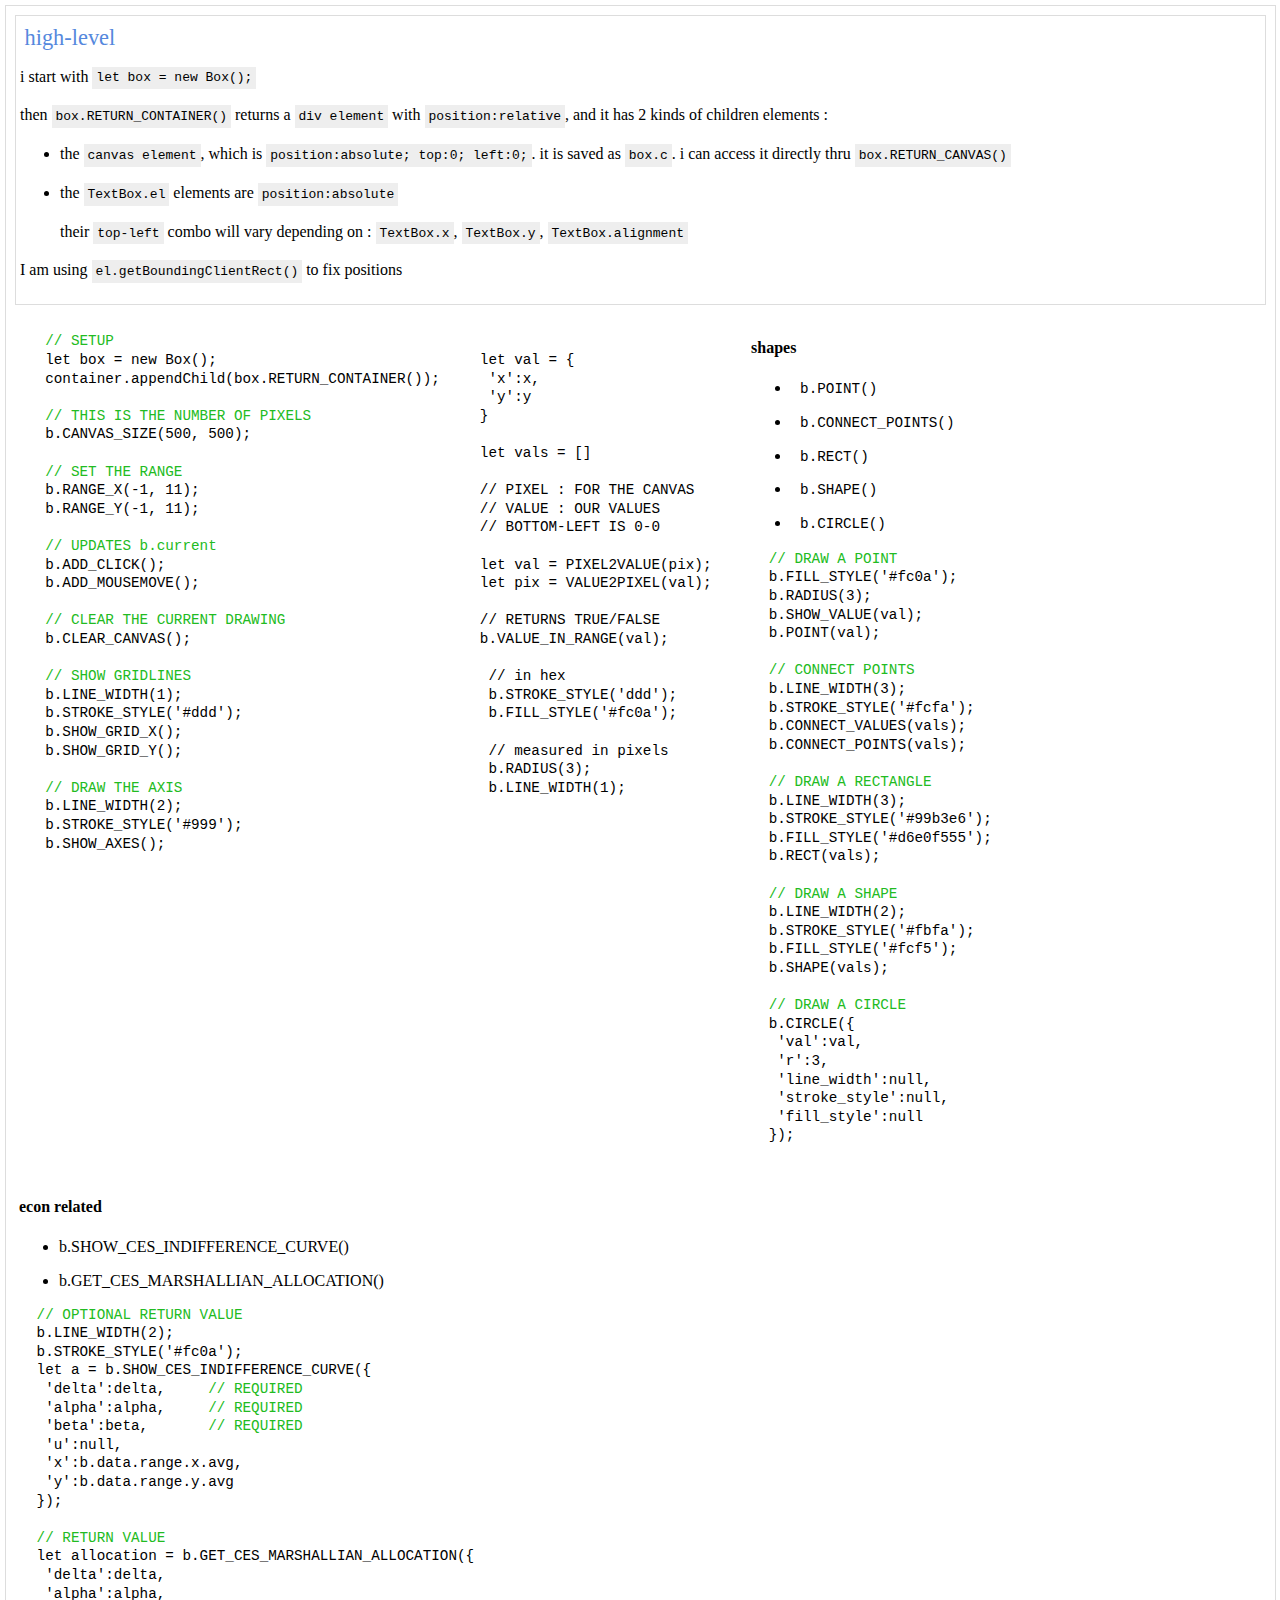
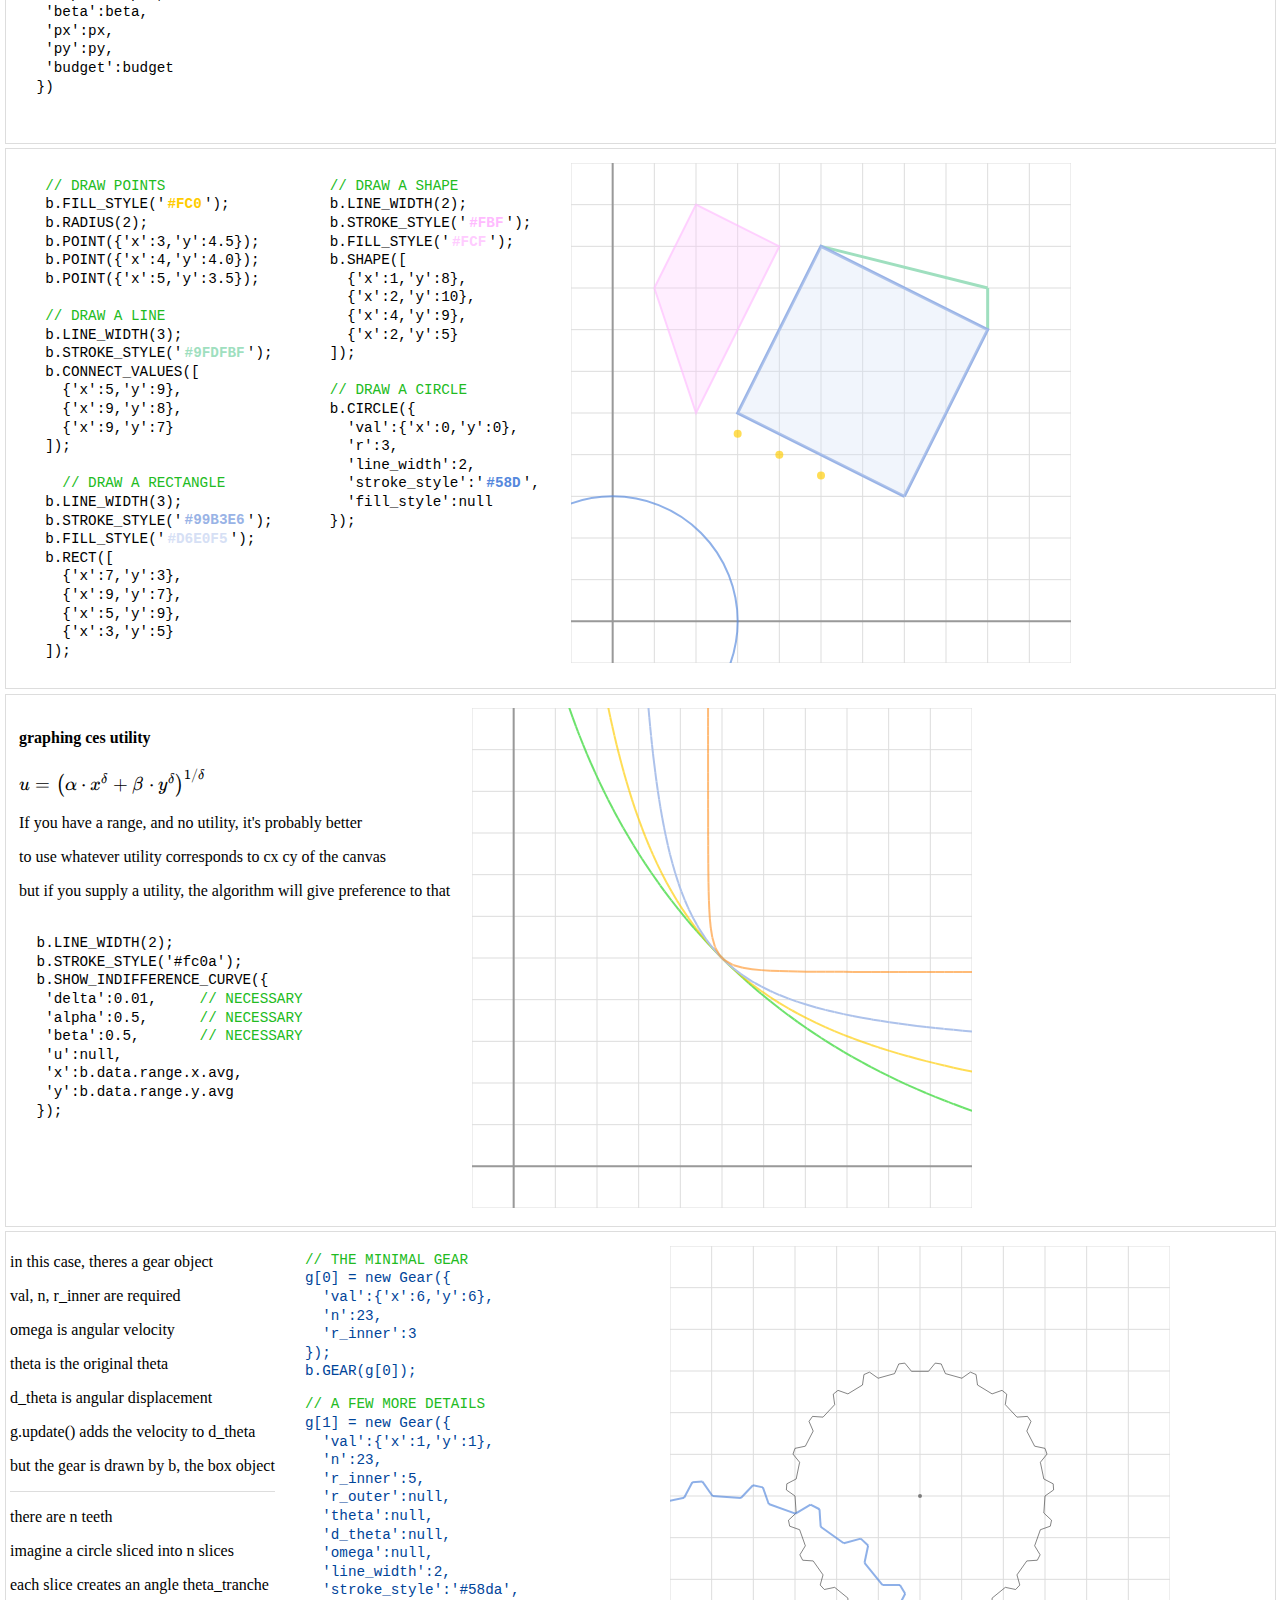
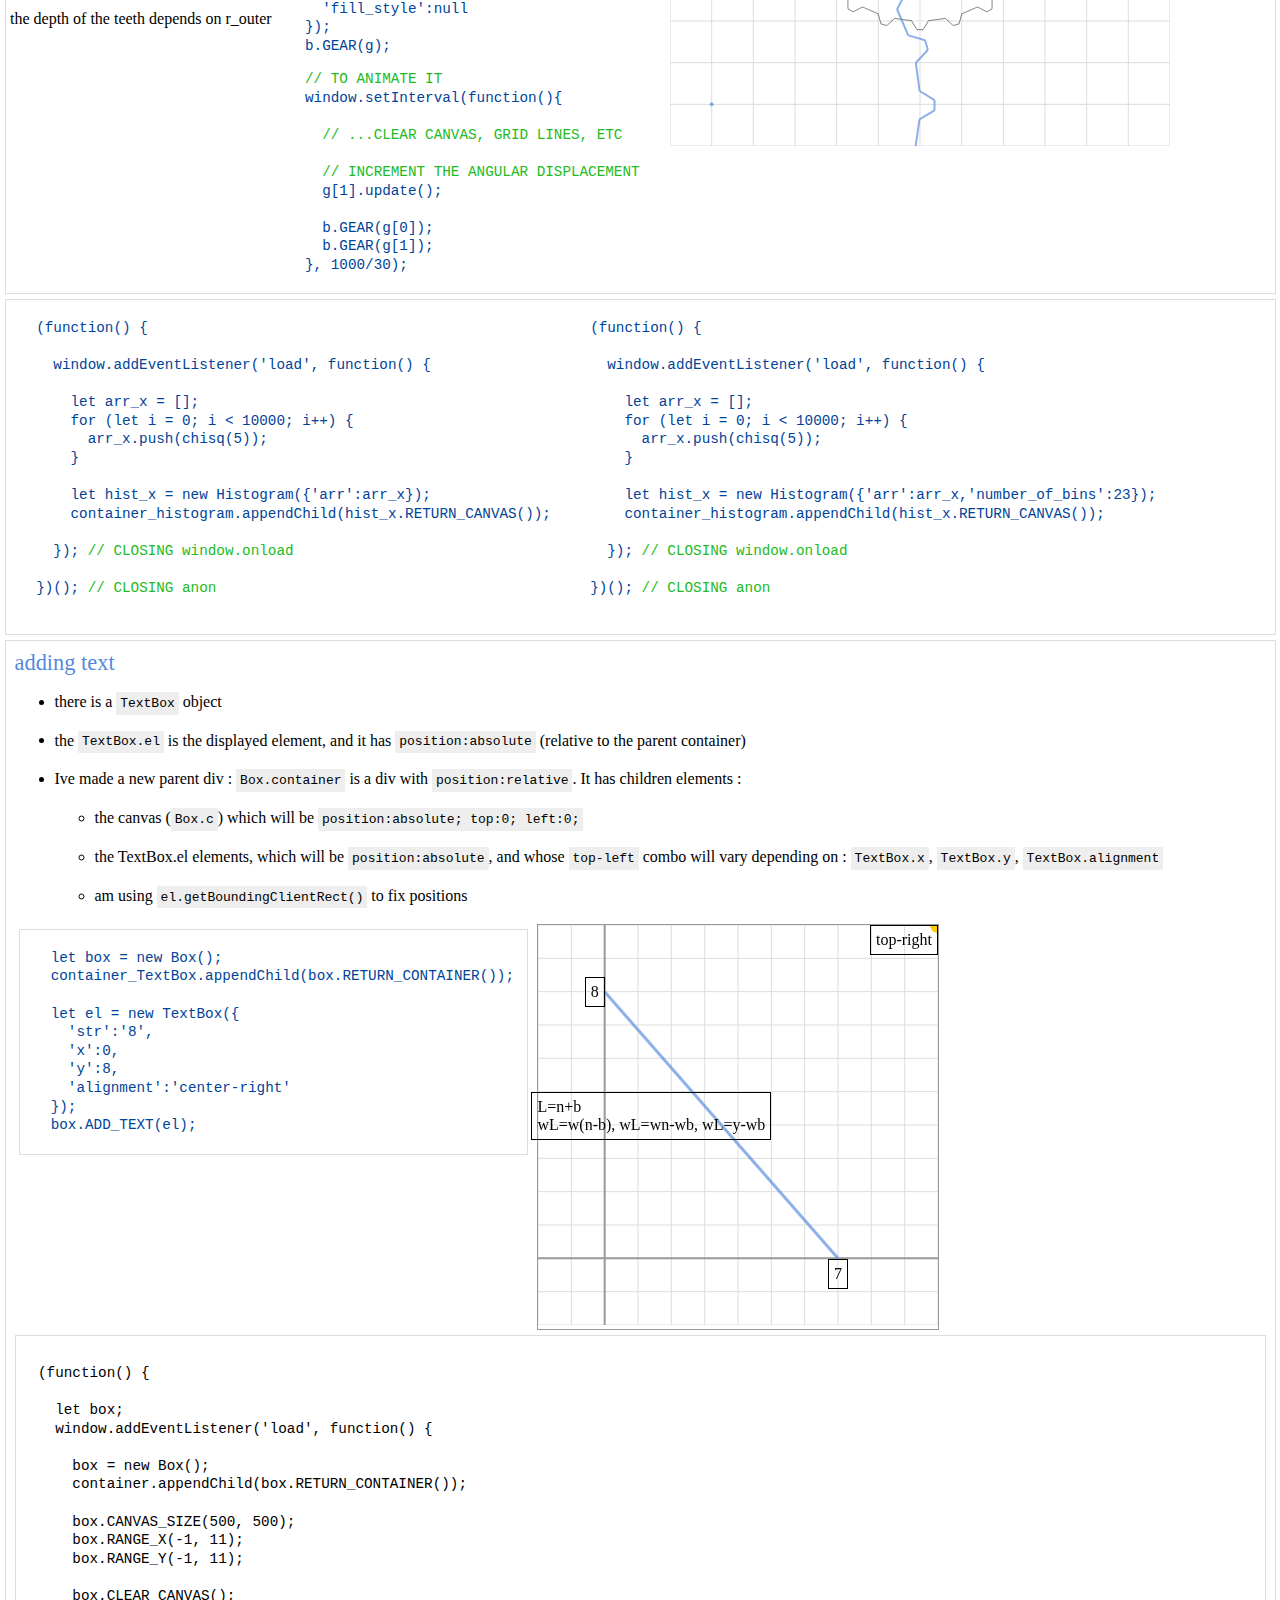
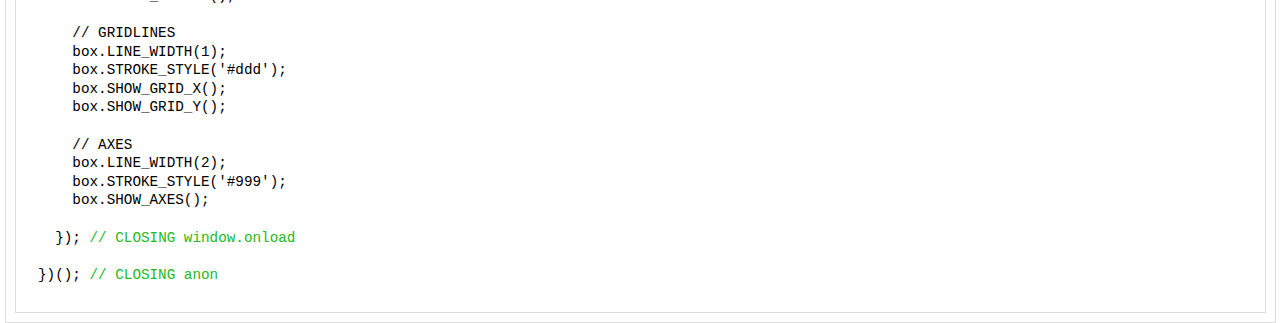
<file: index.html>
<!DOCTYPE html>
<html>
<head>

  <meta charset="utf-8">
  <meta name="viewport" content="width=device-width, initial-scale=1.0">

  <title> BOX </title>
  
  <link rel="icon" href="./includes/a.png">
  <link rel="stylesheet" href="./includes/a.css">
  <script src="./includes/a.js"></script>
  
  <script src='./includes/Box.js'></script>

  <script src='./setup_basic.js'></script>
  <script src='./setup_ces_idc.js'></script>
  <script src='./setup_gear.js'></script>

  <script src="./includes/katex/katex.min.js"></script>
  <link rel="stylesheet" href="./includes/katex/katex.min.css" >

</head>


<body>

  <div class='section border margin padding'>

<div class='section border margin padding'>

  <div class='margin blue'> high-level </div>
  
  <p> i start with <span class='inline-code'>let box = new Box();</span></p>

  <p> then <span class='inline-code'>box.RETURN_CONTAINER()</span> returns a <span class='inline-code'>div element</span> with <span class='inline-code'>position:relative</span>, and it has 2 kinds of children elements : </p>

<ul>
  <li>
    <p> the <span class='inline-code'>canvas element</span>, which is <span class='inline-code'>position:absolute; top:0; left:0;</span>. it is saved as <span class='inline-code'>box.c</span>. i can access it directly thru <span class='inline-code'>box.RETURN_CANVAS()</span></p>

  <li>
    <p> the <span class='inline-code'>TextBox.el</span> elements are <span class='inline-code'>position:absolute</span> </p>
    <p> their <span class='inline-code'>top-left</span> combo will vary depending on : <span class='inline-code'>TextBox.x</span>, <span class='inline-code'>TextBox.y</span>, <span class='inline-code'>TextBox.alignment</span></p>
</ul>

<p> I am using <span class='inline-code'>el.getBoundingClientRect()</span> to fix positions </p>

</div>

<div class='box margin padding'>

<pre>
  <span class='comment'>// SETUP </span>
  let box = new Box();
  container.appendChild(box.RETURN_CONTAINER());

  <span class='comment'>// THIS IS THE NUMBER OF PIXELS</span>
  b.CANVAS_SIZE(500, 500);
  
  <span class='comment'>// SET THE RANGE</span>
  b.RANGE_X(-1, 11);          
  b.RANGE_Y(-1, 11);
  
  <span class='comment'>// UPDATES b.current</span>
  b.ADD_CLICK();      
  b.ADD_MOUSEMOVE();

  <span class='comment'>// CLEAR THE CURRENT DRAWING</span>
  b.CLEAR_CANVAS();

  <span class='comment'>// SHOW GRIDLINES </span>
  b.LINE_WIDTH(1);
  b.STROKE_STYLE('#ddd');
  b.SHOW_GRID_X();
  b.SHOW_GRID_Y();

  <span class='comment'>// DRAW THE AXIS </span>
  b.LINE_WIDTH(2);
  b.STROKE_STYLE('#999');
  b.SHOW_AXES();</pre>

</div>

<div class='box margin padding'>

<pre>

let <span class='val'>val</span> = {
 'x':x,
 'y':y
}

let <span class='vals'>vals</span> = []

// PIXEL : FOR THE CANVAS
// VALUE : OUR VALUES
// BOTTOM-LEFT IS 0-0

let val = PIXEL2VALUE(<span class='pix'>pix</span>); 
let pix = VALUE2PIXEL(<span class='val'>val</span>);

// RETURNS TRUE/FALSE
b.VALUE_IN_RANGE(<span class='val'>val</span>);

 // in hex 
 b.STROKE_STYLE('ddd');
 b.FILL_STYLE('#fc0a');
 
 // measured in pixels
 b.RADIUS(3);
 b.LINE_WIDTH(1);
 
 </pre>
 </div>


<div class='box margin padding'>

  <h4> shapes </h4>

 <ul>
  <li><pre>b.POINT()</pre>
  <li><pre>b.CONNECT_POINTS()</pre>
  <li><pre>b.RECT()</pre>
  <li><pre>b.SHAPE()</pre>
  <li><pre>b.CIRCLE()</pre>
 </ul>

<pre>
 <span class='comment'>// DRAW A POINT</span>
 b.FILL_STYLE('#fc0a');
 b.RADIUS(3);
 b.SHOW_VALUE(<span class='val'>val</span>);
 b.POINT(<span class='val'>val</span>);

 <span class='comment'>// CONNECT POINTS</span>
 b.LINE_WIDTH(3);
 b.STROKE_STYLE('#fcfa');
 b.CONNECT_VALUES(<span class='vals'>vals</span>);
 b.CONNECT_POINTS(<span class='vals'>vals</span>);
 
 <span class='comment'>// DRAW A RECTANGLE</span>
 b.LINE_WIDTH(3);
 b.STROKE_STYLE('#99b3e6');
 b.FILL_STYLE('#d6e0f555');
 b.RECT(<span class='vals'>vals</span>);
 
 <span class='comment'>// DRAW A SHAPE</span>
 b.LINE_WIDTH(2);
 b.STROKE_STYLE('#fbfa');
 b.FILL_STYLE('#fcf5');
 b.SHAPE(<span class='vals'>vals</span>);
 
 <span class='comment'>// DRAW A CIRCLE</span>
 b.CIRCLE({
  'val':<span class='val'>val</span>,
  'r':3,
  'line_width':null,
  'stroke_style':null,
  'fill_style':null
 });</pre>

</div>


 <div class='box margin padding'>
 <h4> econ related </h4>
 <ul>
  <li><p>b.SHOW_CES_INDIFFERENCE_CURVE()</p>
  <li><p>b.GET_CES_MARSHALLIAN_ALLOCATION()</p>
 </ul>
 
 <pre>
 <span class='comment'>// OPTIONAL RETURN VALUE </span>
 b.LINE_WIDTH(2);
 b.STROKE_STYLE('#fc0a');
 let a = b.SHOW_CES_INDIFFERENCE_CURVE({
  'delta':delta,     <span class='comment'>// REQUIRED </span>
  'alpha':alpha,     <span class='comment'>// REQUIRED </span>
  'beta':beta,       <span class='comment'>// REQUIRED </span>
  'u':null,
  'x':b.data.range.x.avg,
  'y':b.data.range.y.avg
 });
 
 <span class='comment'>// RETURN VALUE </span>
 let allocation = b.GET_CES_MARSHALLIAN_ALLOCATION({
  'delta':delta,
  'alpha':alpha,
  'beta':beta,
  'px':px,
  'py':py,
  'budget':budget
 })
 </pre>
 
 </div>
 </div> <!-- closing general -->  
  
  <div class='section border margin padding'>

<div class='box margin padding'>

  <pre>  <span class='comment'>// DRAW POINTS</span>
  b.FILL_STYLE('<span style='padding: 0.15em; font-weight: bold; color: #fc0; background-color: #ffff;'>#FC0</span>');
  b.RADIUS(2);
  b.POINT({'x':3,'y':4.5});
  b.POINT({'x':4,'y':4.0});
  b.POINT({'x':5,'y':3.5});

  <span class='comment'>// DRAW A LINE</span>
  b.LINE_WIDTH(3);
  b.STROKE_STYLE('<span style='padding: 0.15em; font-weight: bold; color: #9fdfbf; background-color: #ffff;'>#9FDFBF</span>');
  b.CONNECT_VALUES([
    {'x':5,'y':9},
    {'x':9,'y':8},
    {'x':9,'y':7}
  ]);
  
  <span class='comment'>  // DRAW A RECTANGLE</span>
  b.LINE_WIDTH(3);
  b.STROKE_STYLE('<span style='padding: 0.15em; font-weight: bold; color: #99b3e6; background-color: #ffff;'>#99B3E6</span>');
  b.FILL_STYLE('<span style='padding: 0.15em; font-weight: bold; color: #d6e0f5; background-color: #ffff;'>#D6E0F5</span>');
  b.RECT([
    {'x':7,'y':3},
    {'x':9,'y':7},
    {'x':5,'y':9},
    {'x':3,'y':5}
  ]);</pre></div>
  

<div class='box margin padding'>

  <pre>  <span class='comment'>// DRAW A SHAPE</span>
  b.LINE_WIDTH(2);
  b.STROKE_STYLE('<span style='padding: 0.15em; font-weight: bold; color: #fbf; background-color: #ffff;'>#FBF</span>');
  b.FILL_STYLE('<span style='padding: 0.15em; font-weight: bold; color: #fcf; background-color: #ffff;'>#FCF</span>');
  b.SHAPE([
    {'x':1,'y':8},
    {'x':2,'y':10},
    {'x':4,'y':9},
    {'x':2,'y':5}
  ]);
  
  <span class='comment'>// DRAW A CIRCLE</span>
  b.CIRCLE({
    'val':{'x':0,'y':0},
    'r':3,
    'line_width':2,
    'stroke_style':'<span style='padding: 0.15em; font-weight: bold; color: #58d; background-color: #ffff;'>#58D</span>',
    'fill_style':null
  });</pre>

</pre></div>

<div class='box margin padding' id='container_basic'></div>

</div> <!-- closing basic -->  
  
  
  
  
  <div class='section border margin padding'>
  
  <div class='box margin padding'>

  <h4> graphing ces utility </h4>
  <p><span class='math'>u= \big ( \alpha \cdot x ^ {\delta} + \beta \cdot y ^ {\delta} \big ) ^ {1/{\delta}}</span></p>

  <p> If you have a range, and no utility, it's probably better</p>
  <p> to use whatever utility corresponds to cx cy of the canvas </p>
  <p> but if you supply a utility, the algorithm will give preference to that </p>


<pre>

 b.LINE_WIDTH(2);
 b.STROKE_STYLE('#fc0a');
 b.SHOW_INDIFFERENCE_CURVE({
  'delta':0.01,    <span class='comment'> // NECESSARY </span>
  'alpha':0.5,     <span class='comment'> // NECESSARY </span>
  'beta':0.5,      <span class='comment'> // NECESSARY </span>
  'u':null,
  'x':b.data.range.x.avg,
  'y':b.data.range.y.avg
 });
   
</pre>
 
</div>

<div class='box margin padding' id='container_ces_idc'></div>

</div> <!-- closing econ -->  <div class='section border margin padding'>

<div class='box'>

<p> in this case, theres a gear object </p>
<p> val, n, r_inner are required </p>
<p> omega is angular velocity </p>
<p> theta is the original theta </p>
<p> d_theta is angular displacement </p>
<p> g.update() adds the velocity to d_theta </p>
<p> but the gear is drawn by b, the box object </p>
<p style='border-bottom: 1px solid #ddd'></p>
<p> there are n teeth </p>
<p> imagine a circle sliced into n slices </p>
<p> each slice creates an angle theta_tranche </p>
<p> the depth of the teeth depends on r_outer </p>

</div>

<div class='box'>

  <pre class='code'>
  <span class='comment'>// THE MINIMAL GEAR </span>
  g[0] = new Gear({
    'val':{'x':6,'y':6},
    'n':23,
    'r_inner':3
  });
  b.GEAR(g[0]);</pre>

  <pre class='code'>
  <span class='comment'>// A FEW MORE DETAILS </span>
  g[1] = new Gear({
    'val':{'x':1,'y':1},
    'n':23,
    'r_inner':5,
    'r_outer':null,
    'theta':null,
    'd_theta':null,
    'omega':null,
    'line_width':2,
    'stroke_style':'#58da',
    'fill_style':null
  });
  b.GEAR(g);</pre>
    
  <pre class='code'>
  <span class='comment'>// TO ANIMATE IT </span>
  window.setInterval(function(){

    <span class='comment'>// ...CLEAR CANVAS, GRID LINES, ETC </span>
    
    <span class='comment'>// INCREMENT THE ANGULAR DISPLACEMENT </span>
    g[1].update();
    
    b.GEAR(g[0]);
    b.GEAR(g[1]);
  }, 1000/30);</pre></div>
  
  
<div class='box margin padding' id='container_special'></div>

</div> <!-- closing gear -->  <div class='section border margin padding' id='section_histogram'> <!-- opening section_histogram -->


  <div class='box'> <!-- minimum example -->
 
  <div class='section'>
  <pre class='code'>
  (function() {
  
    window.addEventListener('load', function() {

      let arr_x = [];
      for (let i = 0; i &lt; 10000; i++) {
        arr_x.push(chisq(5));  
      }

      let hist_x = new Histogram({'arr':arr_x});
      container_histogram.appendChild(hist_x.RETURN_CANVAS());

    }); <span class='comment'>// CLOSING window.onload</span>

  })(); <span class='comment'>// CLOSING anon</span></pre></div>
  
  <div class='box margin padding' id='container_histogram_minimum'></div>
  
  </div>
  
  
  <div class='box'> <!-- with options -->
 
  <div class='section'>
  <pre class='code'>
  (function() {
  
    window.addEventListener('load', function() {

      let arr_x = [];
      for (let i = 0; i &lt; 10000; i++) {
        arr_x.push(chisq(5));  
      }

      let hist_x = new Histogram({'arr':arr_x,'number_of_bins':23});
      container_histogram.appendChild(hist_x.RETURN_CANVAS());

    }); <span class='comment'>// CLOSING window.onload</span>

  })(); <span class='comment'>// CLOSING anon</span></pre></div>
  
  <div class='box margin padding' id='container_histogram_options'></div>
  
  </div>
  
  
  
  <script src='./setup_histogram.js'></script>

</div> <!-- closing section_histogram -->

  <div class='section border margin padding'>

  <div class='margin blue'> adding text </div>

  <div class='section margin'>

    <ul>
      <li><p> there is a <span class='inline-code'>TextBox</span> object </p>
      
      
      <li><p> the <span class='inline-code'>TextBox.el</span> is the displayed element, and it has <span class='inline-code'>position:absolute</span> (relative to the parent container) </p>


      <li><p> Ive made a new parent div : <span class='inline-code'>Box.container</span> is a div with <span class='inline-code'>position:relative</span>. It has children elements : </p>
        <ul>
          <li><p> the canvas (<span class='inline-code'>Box.c</span>) which will be <span class='inline-code'>position:absolute; top:0; left:0;</span> </p>
          <li><p> the TextBox.el elements, which will be <span class='inline-code'>position:absolute</span>, and whose <span class='inline-code'>top-left</span> combo will vary depending on : <span class='inline-code'>TextBox.x</span>, <span class='inline-code'>TextBox.y</span>, <span class='inline-code'>TextBox.alignment</span></p>
          <li><p> am using <span class='inline-code'>el.getBoundingClientRect()</span> to fix positions </p>
        </ul>
    </ul>

  


  
  <div class='box border margin padding'>
  <pre class='code'>
  let box = new Box();
  container_TextBox.appendChild(box.RETURN_CONTAINER());
    
  let el = new TextBox({
    'str':'8',
    'x':0,
    'y':8,
    'alignment':'center-right'
  });
  box.ADD_TEXT(el);</pre>

  </div>

  
  <div class='box' id='container_TextBox'></div>
  
</div>

<script>

(function() {

  let box;
  window.addEventListener('load', function() {

    box = new Box();
    container_TextBox.appendChild(box.RETURN_CONTAINER());

    box.CANVAS_SIZE(400, 400);
    box.RANGE_X(-2, 10);          
    box.RANGE_Y(-2, 10);

    box.CLEAR_CANVAS();

    // GRIDLINES 
    box.LINE_WIDTH(1);
    box.STROKE_STYLE('#ddd');
    box.SHOW_GRID_X();
    box.SHOW_GRID_Y();

    // AXES 
    box.LINE_WIDTH(2);
    box.STROKE_STYLE('#999');
    box.SHOW_AXES();
    
    // CONNECT POINTS
    box.LINE_WIDTH(3);
    box.STROKE_STYLE('#58Da');
    box.CONNECT_POINTS([
      {'x':0,'y':8},
      {'x':7,'y':0}
    ]);

    let el = new TextBox({
      'str':'8',
      'x':0,
      'y':8,
      'alignment':'center-right'
    });
    box.ADD_TEXT(el);

    let el2 = new TextBox({
      'str':'7',
      'x':7,
      'y':0,
      'alignment':'top-center'
    });
    box.ADD_TEXT(el2);

    let el3 = new TextBox({
      'str':'top-right',
      'x':10,
      'y':10,
      'alignment':'top-right'
    });
    box.ADD_TEXT(el3);
    box.FILL_STYLE('#FC0');
    box.RADIUS(4);
    box.POINT({'x':10,'y':10});

    let el4 = new TextBox({
      "str":"<div><span class='math'>L=n+b</span></div><div><span class='math'>wL=w(n-b), wL=wn-wb, wL=y-wb</span></div>",
      'x':5,
      'y':5,
      'alignment':'top-right'
    });
    box.ADD_TEXT(el4);
    
  }); // CLOSING window.onload 

})(); // CLOSING anon

</script>
  <div class='section border margin padding'>

<div class='box margin padding'>

<pre>
(function() {

  let box;
  window.addEventListener('load', function() {

    box = new Box();
    container.appendChild(box.RETURN_CONTAINER());

    box.CANVAS_SIZE(500, 500);
    box.RANGE_X(-1, 11);          
    box.RANGE_Y(-1, 11);

    box.CLEAR_CANVAS();

    // GRIDLINES 
    box.LINE_WIDTH(1);
    box.STROKE_STYLE('#ddd');
    box.SHOW_GRID_X();
    box.SHOW_GRID_Y();

    // AXES 
    box.LINE_WIDTH(2);
    box.STROKE_STYLE('#999');
    box.SHOW_AXES();
  
  }); <span class='comment'>// CLOSING window.onload </span>

})(); <span class='comment'>// CLOSING anon </span></pre>

</div>

</div> <!-- closing setup -->
</body>

<script></script>

</html>
</file>
<file: includes/a.css>
html, body {
 font-family: calibri;
 margin: 0;
 padding: 0;
 border: none;
}

a {
 text-decoration: none;
}

pre {
  padding: 0 1vh;
  font-size: 1.1em;
  line-height: 1.3em;
  white-space: pre-wrap;       /* Since CSS 2.1 */
  white-space: -moz-pre-wrap;  /* Mozilla, since 1999 */
  white-space: -pre-wrap;      /* Opera 4-6 */
  white-space: -o-pre-wrap;    /* Opera 7 */
  word-wrap: break-word;       /* Internet Explorer 5.5+ */
}

.section {
 display: block;
 vertical-align: top;
}
.box {
 display: inline-block;
 vertical-align: top;
}
.hcenter {
 text-align: center;
}
.border {
 border: 1px solid #ddd;
}
.border2 {
 border: 2px solid #ddd;
}
.margin {
 margin: 0.5vh;
}
.margin2 {
 margin: 1vh;
}
.padding {
 padding: 0.5vh;
}
.padding2 {
 padding: 1vh;
}

.mytable, .mytables {
  border-collapse: collapse;
}
.mytable td, .mytables td {
  border: 1px solid #ddd;
  padding: 0.5em;
}
.myinput, .myinputs {
  padding: 0.5em;
}

.mybutton, .mybuttons {
  background-color: #eee;
  border: 2px solid #58d7;
  cursor: default;
}
.mybutton:hover, .mybuttons:hover {
  background-color: #ddd;
  border: 2px solid #58dc;
}


  



.code {
  color: #049;
}
.comment {
  color: #2b2f;
}
.inline-code {
  display: inline-block;
  font-weight: normal;
  font-family: monospace;
  padding: 0.3em;
  background-color: #eee;
  margin-left: 0;
  margin-right: 0;

  font-size: 1em;
}


.abc {
  font-family: monospace;
  padding: 1vh;
}

.myoutputs {
  text-align: center;
}

.blue {
 color: #58d;
 font-weight: 450;
 font-size: 1.4em;
}
.pink {
 color: #c5c;
 font-weight: 450;
 font-size: 1.4em;
}
.orange {
 color: #fa2;
 font-weight: 450;
 font-size: 1.4em;
}
.yellow {
 color: #fc0;
 font-weight: 450;
 font-size: 1.4em;
}
.green {
 color: #5c5c;
 font-weight: 450;
 font-size: 1.4em;
}

.noselect {
  -webkit-touch-callout: none; /* iOS Safari */
    -webkit-user-select: none; /* Safari */
     -khtml-user-select: none; /* Konqueror HTML */
       -moz-user-select: none; /* Firefox */
        -ms-user-select: none; /* Internet Explorer/Edge */
            user-select: none; /* Non-prefixed version, currently
                                  supported by Chrome and Opera */
}

.py-orange {
 color: #fa2;
 font-weight: bold;
}
</file>
